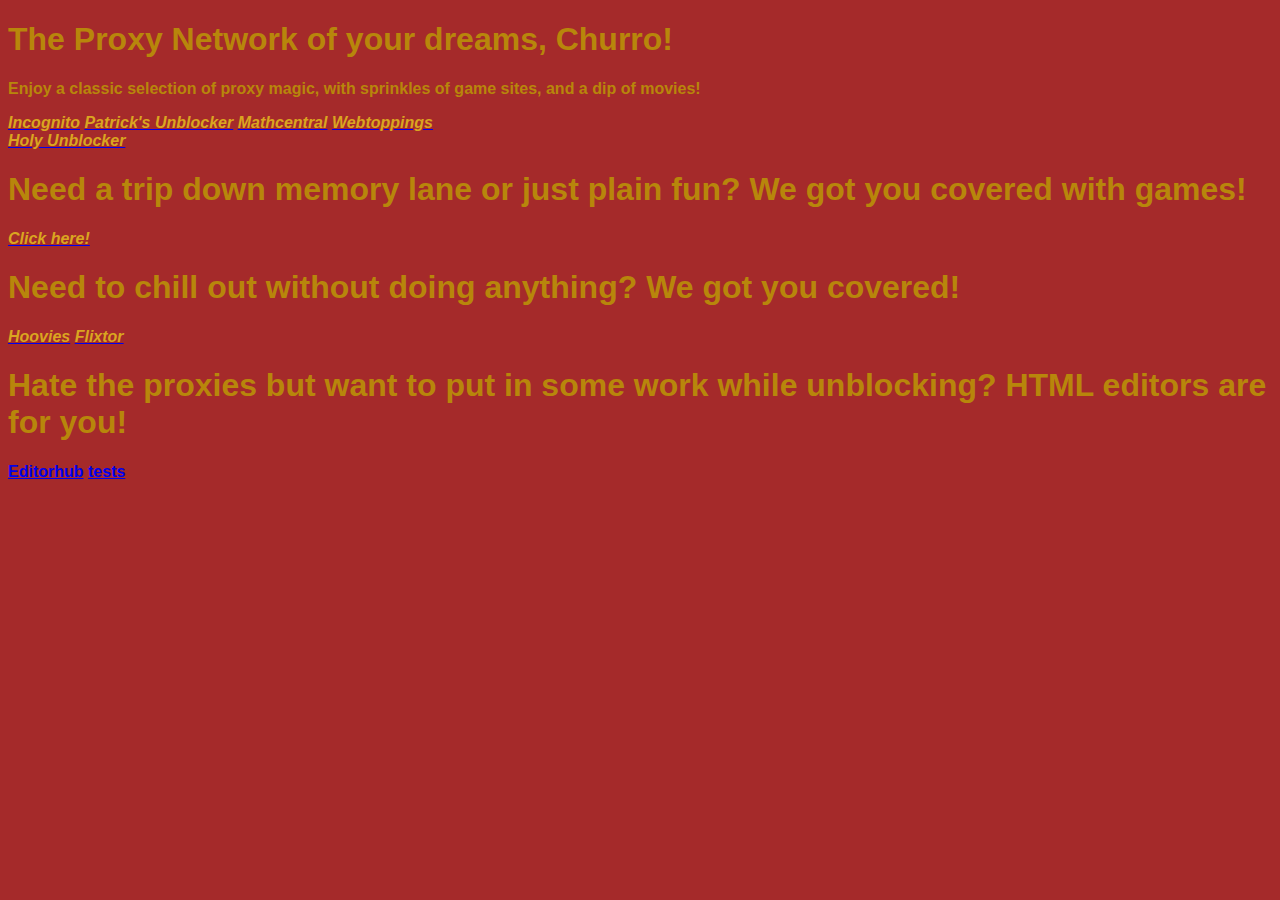
<file: index.html>
<!DOCTYPE html>
<html lang="en">
<head>
    <link rel="stylesheet" href="style.css">
    <link rel="shortcut icon" href="favicon.png" type="favicon">
    <meta charset="UTF-8">
    <meta http-equiv="X-UA-Compatible" content="IE=edge">
    <meta name="viewport" content="width=device-width, initial-scale=1.0">
    <title>Classes</title>
</head>
<body>
    <div class="proxies"> 
        <h1>The Proxy Network of your dreams, Churro!</h1>
        <p>Enjoy a classic selection of proxy magic, with sprinkles of game sites, and a dip of movies!</p>
        <a href="romanarts.html"><em>Incognito</em></a>
        <a href="patricks.html"><em>Patrick's Unblocker</em></a>
        <a href="googledocs.html"><em>Mathcentral</em></a>
        <a href="webtoppings.html"><em>Webtoppings</em></a></div>
        <a href="holymoly.html"><em>Holy Unblocker</em></a>

   
   <div class="Games">
    <h1>Need a trip down memory lane or just plain fun? We got you covered with games!</h1>
    <a href="gameshome.html"><em>Click here!</em></a> 
   </div>
   <div class="Movies">
     <h1>Need to chill out without doing anything?  We got you covered!</h1>
     <a href="hoevies.html"><em>Hoovies</em></a> 
     <a href="flixtor.html"><em>Flixtor</em></a>
   </div> 
   <div class="HTML Editors">
     <h1>Hate the proxies but want to put in some work while unblocking? HTML editors are for you!</h1>
      <a href="editorhub.html">Editorhub</a>
      <a href="launcher.html">tests</a>
   </div>
</body>
</html>
</file>
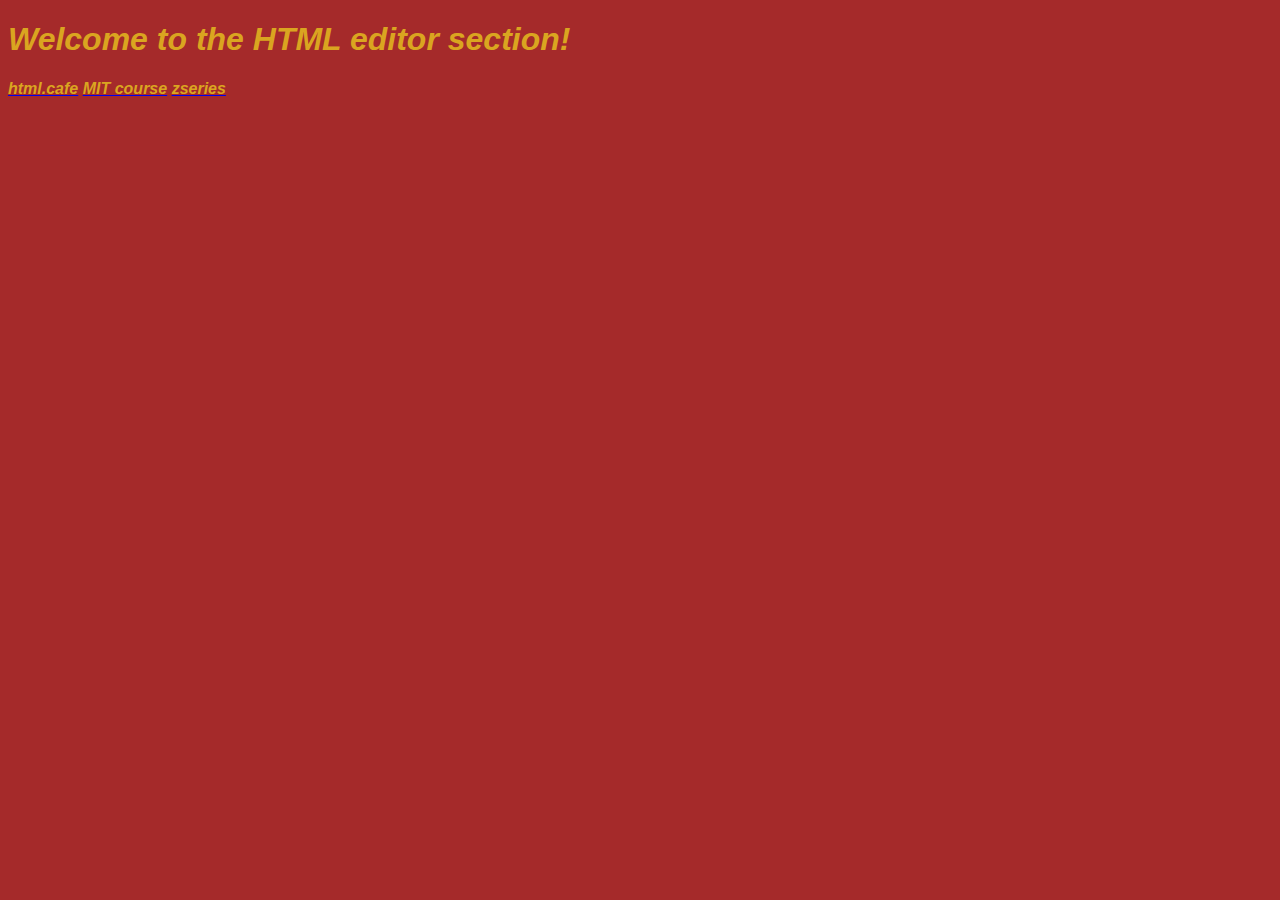
<file: editorhub.html>
<!DOCTYPE html>
<html lang="en">
<head>
    <link rel="stylesheet" href="style.css">
    <meta charset="UTF-8">
    <meta http-equiv="X-UA-Compatible" content="IE=edge">
    <meta name="viewport" content="width=device-width, initial-scale=1.0">
    <title>Document</title>
</head>
<body>
    <h1> <em>Welcome to the HTML editor section!</em></h1>
    <a href="../editors/cafe.html"><em>html.cafe</em></a>
    <a href="../editors/csail.html"><em>MIT course</em></a>
    <a href="../editors/zseries.html"><em>zseries</em></a>
</body>
</html>
</file>
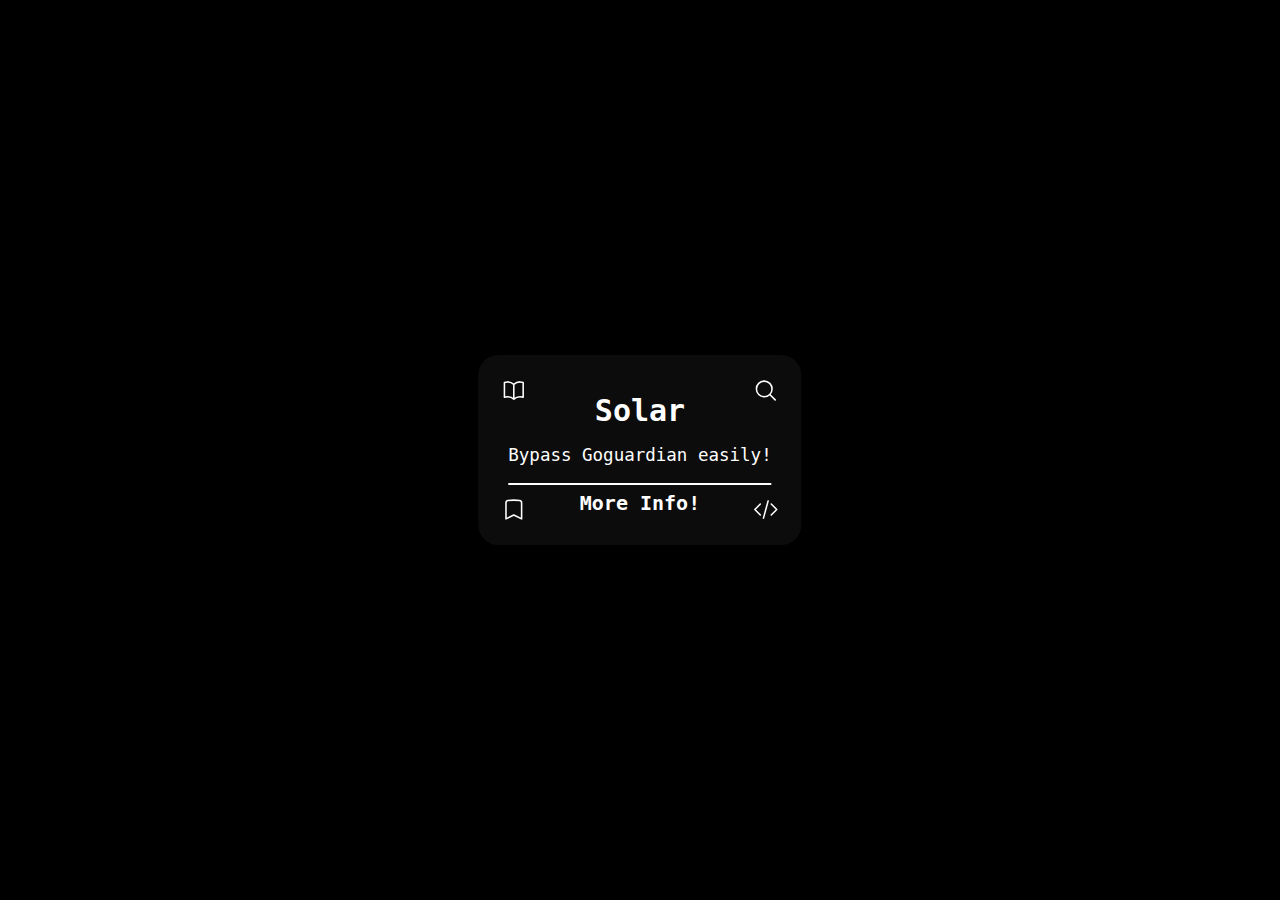
<file: launcher.html>
<!DOCTYPE html>
<html lang="en">
    <head>
        <title>Classes</title>
        <link rel="icon" type="image/x-icon" href="classroom.png"/>
        <link rel="stylesheet" href="ui.css"/>
    </head>
    <body>
        <div class="main">
            <a href="" class="ui-g circle">
                <svg xmlns="http://www.w3.org/2000/svg" fill="none" viewBox="0 0 24 24" stroke-width="1.5" stroke="#FFFFFF" class="w-6 h-6">
                    <path stroke-linecap="round" stroke-linejoin="round" d="M12 6.042A8.967 8.967 0 006 3.75c-1.052 0-2.062.18-3 .512v14.25A8.987 8.987 0 016 18c2.305 0 4.408.867 6 2.292m0-14.25a8.966 8.966 0 016-2.292c1.052 0 2.062.18 3 .512v14.25A8.987 8.987 0 0018 18a8.967 8.967 0 00-6 2.292m0-14.25v14.25" />
                  </svg>                  
            </a>
            <a href="search.html" class="ui-search circle">
                <svg xmlns="http://www.w3.org/2000/svg" fill="none" viewBox="0 0 24 24" stroke-width="1.5" stroke="currentColor" class="w-6 h-6">
                    <path stroke-linecap="round" stroke-linejoin="round" d="M21 21l-5.197-5.197m0 0A7.5 7.5 0 105.196 5.196a7.5 7.5 0 0010.607 10.607z" />
                  </svg>                  
            </a>
            <a href="bookmark.html" class="ui-bookmark circle">
                <svg xmlns="http://www.w3.org/2000/svg" fill="none" viewBox="0 0 24 24" stroke-width="1.5" stroke="currentColor" class="w-6 h-6">
                    <path stroke-linecap="round" stroke-linejoin="round" d="M17.593 3.322c1.1.128 1.907 1.077 1.907 2.185V21L12 17.25 4.5 21V5.507c0-1.108.806-2.057 1.907-2.185a48.507 48.507 0 0111.186 0z" />
                </svg>                  
            </a>
            <a href="https://github.com/Celestial-Dev/Mercury" class="ui-chat circle">
                <svg xmlns="http://www.w3.org/2000/svg" fill="none" viewBox="0 0 24 24" stroke-width="1.5" stroke="#FFFFFF" class="w-6 h-6">
                    <path stroke-linecap="round" stroke-linejoin="round" d="M17.25 6.75L22.5 12l-5.25 5.25m-10.5 0L1.5 12l5.25-5.25m7.5-3l-4.5 16.5" />
                  </svg>                              
            </a>
            <h1>Solar</h1>
            <p>Bypass Goguardian easily!</p> 
            <hr>
            <a href="info.html">More Info!</a>
        </div>
    </body>
</html>
</file>
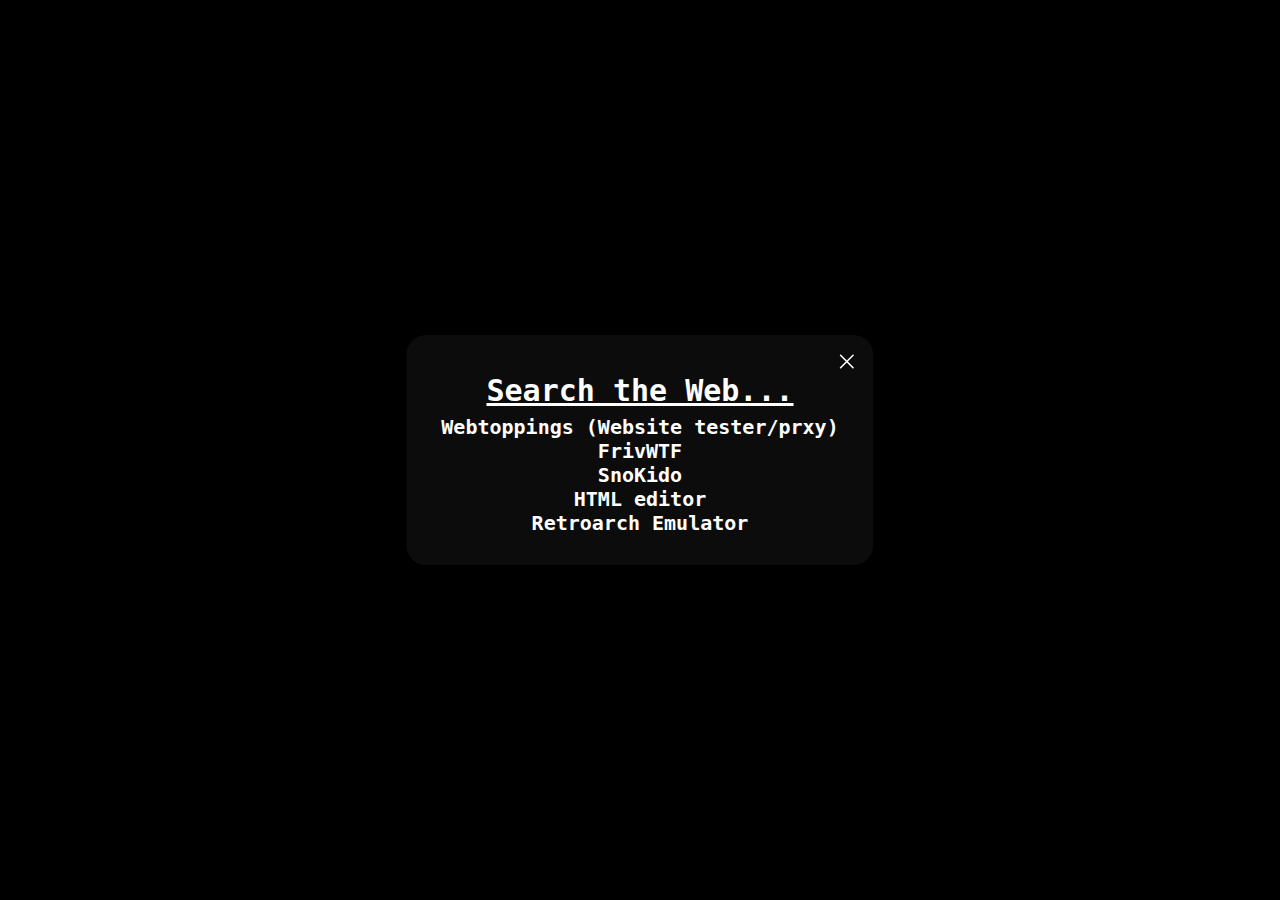
<file: search.html>
<!DOCTYPE html>
<html lang="en">
    <head>
        <title>Classes</title>
        <link rel="stylesheet" href="ui.css"/>
        <link rel="icon" type="image/x-icon" href="assets/classroom.png"/>
    </head>
    <body>
        <div class="main">
            <a href="launcher.html" class="ui-x circle">
                <svg xmlns="http://www.w3.org/2000/svg" fill="none" viewBox="0 0 24 24" stroke-width="1.5" stroke="#FFFFFF" class="w-6 h-6">
                    <path stroke-linecap="round" stroke-linejoin="round" d="M6 18L18 6M6 6l12 12" />
                </svg> 
            </a>
            <h1 style="text-decoration: underline;">Search the Web...</h1>
            <a href="webtoppings.html">Webtoppings (Website tester/prxy)</a><br>
            <a href="fried.html">FrivWTF</a><br>
            <a href="snowkiddo.html">SnoKido</a><br>
            <a href="csail.html">HTML editor</a><br>
            <a href="webretro-standalone.html">Retroarch Emulator</a><br>
        </div>
    </body>
</html>
</file>
<file: style.css>
body{
    background: brown;
    font-size: medium;
    font-weight: 700;
    font-family: 'Lucida Sans', 'Lucida Sans Regular', 'Lucida Grande', 'Lucida Sans Unicode', Geneva, Verdana, sans-serif;
    color: darkgoldenrod;
}
em{
    color: goldenrod;
}
</file>
<file: ui.css>
* {font-family: monospace;}
body {background-color: #000000;}
.main {
    padding: 30px;
    border-radius: 20px;
    background-color: #0C0C0C;
    position: absolute;
    left: 50%;
    top: 50%;
    text-align: center;
    transform: translate(-50%, -50%);
}
.main h1 {
    color: #FFFFFF;
    font-size: 30px;
    margin-top: 7.5px;
    margin-bottom: 7.5px;
}
.main h2 {
    color: #FFFFFF;
    font-size: 25px;
    margin-top: none;
    margin-bottom: none;
    text-decoration: underline;
}
.main p {
    color: #FFFFFF;
    font-size: 17.5px;
}
.main a {
    color: #FFFFFF;
    font-size: 20px;
    font-weight: bold;
    padding: 5px;
    text-decoration: none;
    transition: all .2s ease-in-out;
}
.main a:hover {
    cursor: pointer;
    text-decoration: underline;
}
.main button {
    padding: 20px;
    border-radius: 20px;
    background-color: #FFFFFF;
    color: black;
    border: none;
    transition: all .2s ease-in-out;
}
.main button:hover {
    cursor: pointer;
    transform: scale(1.1);
}
.main img {border-radius: 20px;}
hr {border: solid 1px #FFFFFF;}
.ui-x {
    position: absolute;
    top: 1vh;
    right: 1vh;
    width: 25px;
    height: 25px; 
}
.ui-g {
    position: absolute;
    top: 2vh;
    left: 2vh;
    width: 25px;
    height: 25px;
}
.ui-search {
    position: absolute;
    top: 2vh;
    right: 2vh;
    width: 25px;
    height: 25px; 
}
.ui-bookmark {
    position: absolute;
    bottom: 2vh;
    left: 2vh;
    width: 25px;
    height: 25px;
}
.ui-chat {
    position: absolute;
    bottom: 2vh;
    right: 2vh;
    width: 25px;
    height: 25px;
}
.circle {transition: all .2s ease-in-out;}
.circle:hover {
    background-color: #000000;
    border-radius: 69px;
}
.growth {transition: all .2s ease-in-out;}
.growth:hover {transform: scale(1.1); }
.main-alt {
    padding: 30px;
    border-radius: 20px;
    background-color: #000000;
    position: absolute;
    left: 50%;
    text-align: center;
    transform: translate(-50%);
}
.main-alt h1 {
    color: #FFFFFF;
    font-size: 30px;
    margin-top: 7.5px;
    margin-bottom: 7.5px;
}
.main-alt h2 {
    color: #FFFFFF;
    font-size: 25px;
    margin-top: none;
    margin-bottom: none;
    text-decoration: underline;
}
.main-alt p {
    color: #FFFFFF;
    font-size: 17.5px;
}
.main-alt a {
    color: #FFFFFF;
    font-size: 20px;
    font-weight: bold;
    padding: 5px;
    text-decoration: none;
    transition: all .2s ease-in-out;
}
.main-alt a:hover {
    cursor: pointer;
    text-decoration: underline;
}
.main-alt button {
    padding: 20px;
    border-radius: 20px;
    background-color: #FFFFFF;
    color: black;
    border: none;
    transition: all .2s ease-in-out;
}
.main-alt button:hover {
    cursor: pointer;
    transform: scale(1.1);
}
.main-alt img {border-radius: 20px;}
</file>
